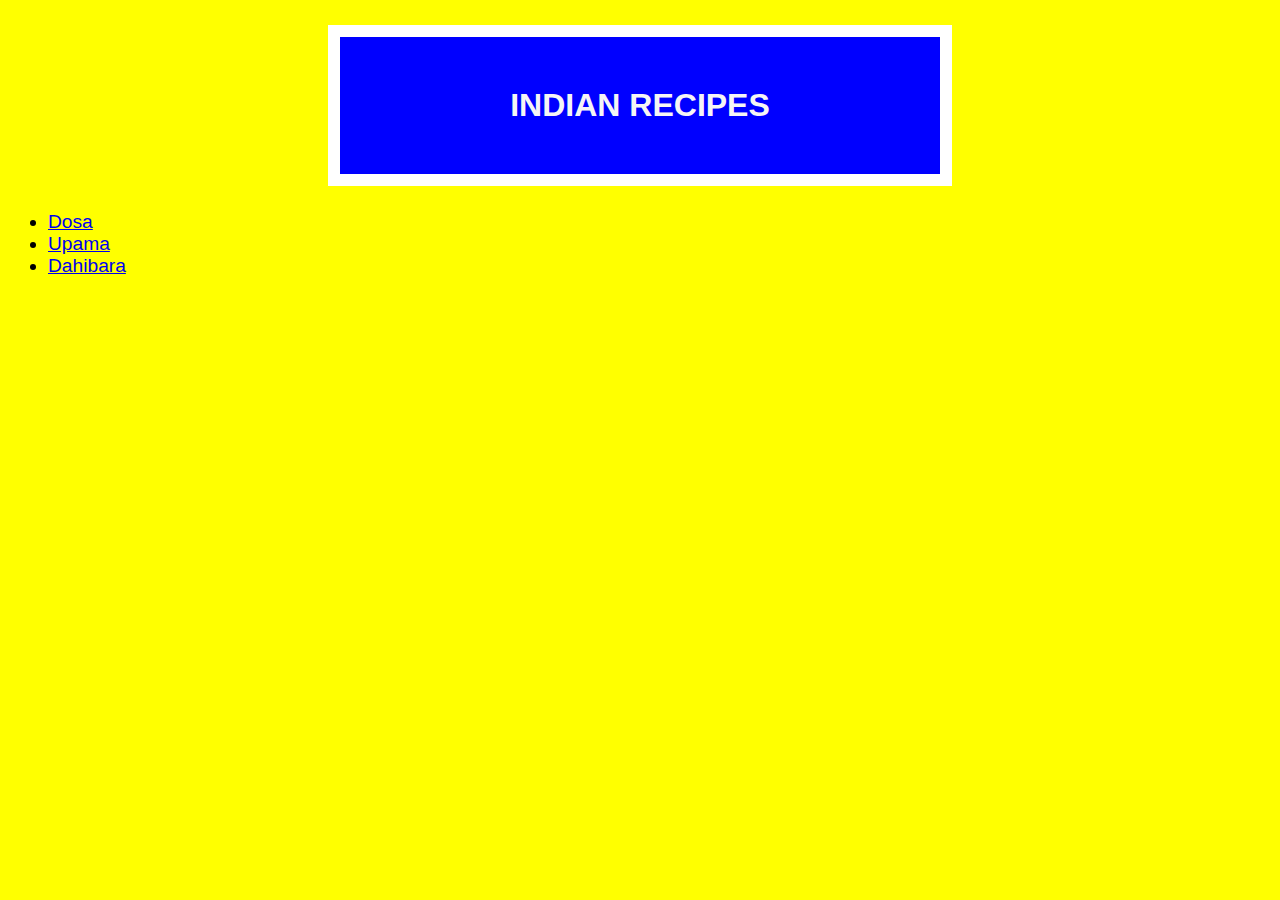
<file: index.html>
<!DOCTYPE html>
<html lang="en">
<head>
    <meta charset="UTF-8">
    <title>Recipe Project</title>
    <link rel="stylesheet" href="styles.css">
</head>
<body>
    <h1>INDIAN RECIPES</h1>
    <ul>
        <li><a href="recipes/Dosa.html">Dosa</a></li>
        <li><a href="recipes/Upama.html">Upama</a></li>
        <li><a href="recipes/Dahibara.html">Dahibara</a></li>
    </ul>
    
</body>
</html>
</file>
<file: styles.css>
body {
    font-family: arial, Verdana, Tahoma, sans-serif;
    background: yellow;
}

h1 {
    color: whitesmoke;
    background-color: blue;
    width: 400px;
    text-align: center;
    border: 12px solid white;
    margin: 25px auto;
    padding: 50px 100px;
}

ul {
    font-size: larger;



}
</file>
